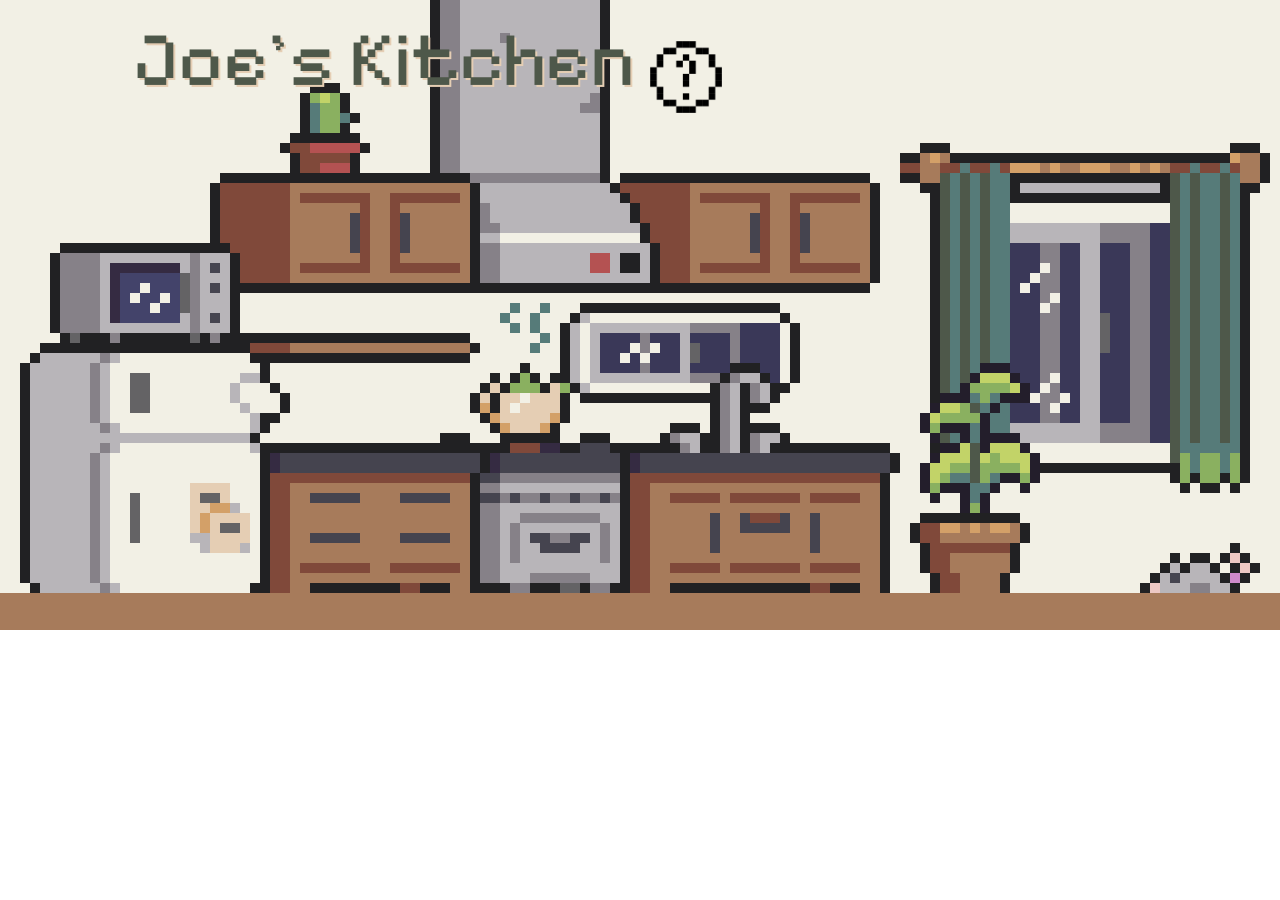
<file: index.html>
<!DOCTYPE html>
<html lang="en">

<head>
    <meta charset="UTF-8">
    <meta name="viewport" content="width=device-width, initial-scale=1.0">
    <!-- import font -->
    <link rel="preconnect" href="https://fonts.googleapis.com">
    <link rel="preconnect" href="https://fonts.gstatic.com" crossorigin>
    <link href="https://fonts.googleapis.com/css2?family=Pixelify+Sans:wght@400..700&display=swap" rel="stylesheet">
    <link rel="stylesheet" href="style.css">
    <!-- set page name and icon -->
    <title>Joe's Kitchen!</title>
    <link rel="icon" type="image/png" href="https://i.redd.it/gz8bz6ffh8191.png?">
</head>
<body>
    <div class = "container">
        <div class="header">
            <!-- Title and help button in header container -->
            <h1>Joe's Kitchen</h1>
            <div class="helpButton">
                <button class="help">
                    <!-- Image for help button and text that appears on hover -->
                    <img src="assets/question.png"/>
                    <span class="helpText">
                        Click the note on the fridge to add ingredients, click the top fridge compartment to select ingredients you have & click the oven to explore recipes.
                    </span>
                </button>
            </div>
        </div>


        <!-- buttons to redirect you to the other html pages -->
        <button class="fridge" id="fridgeButton"></button>
        <button class="note" id="noteButton"></button>
        <button class="oven" id="ovenButton"></button>
    </div>
    
    <script src="script.js"></script>
</body>
</html>
</file>
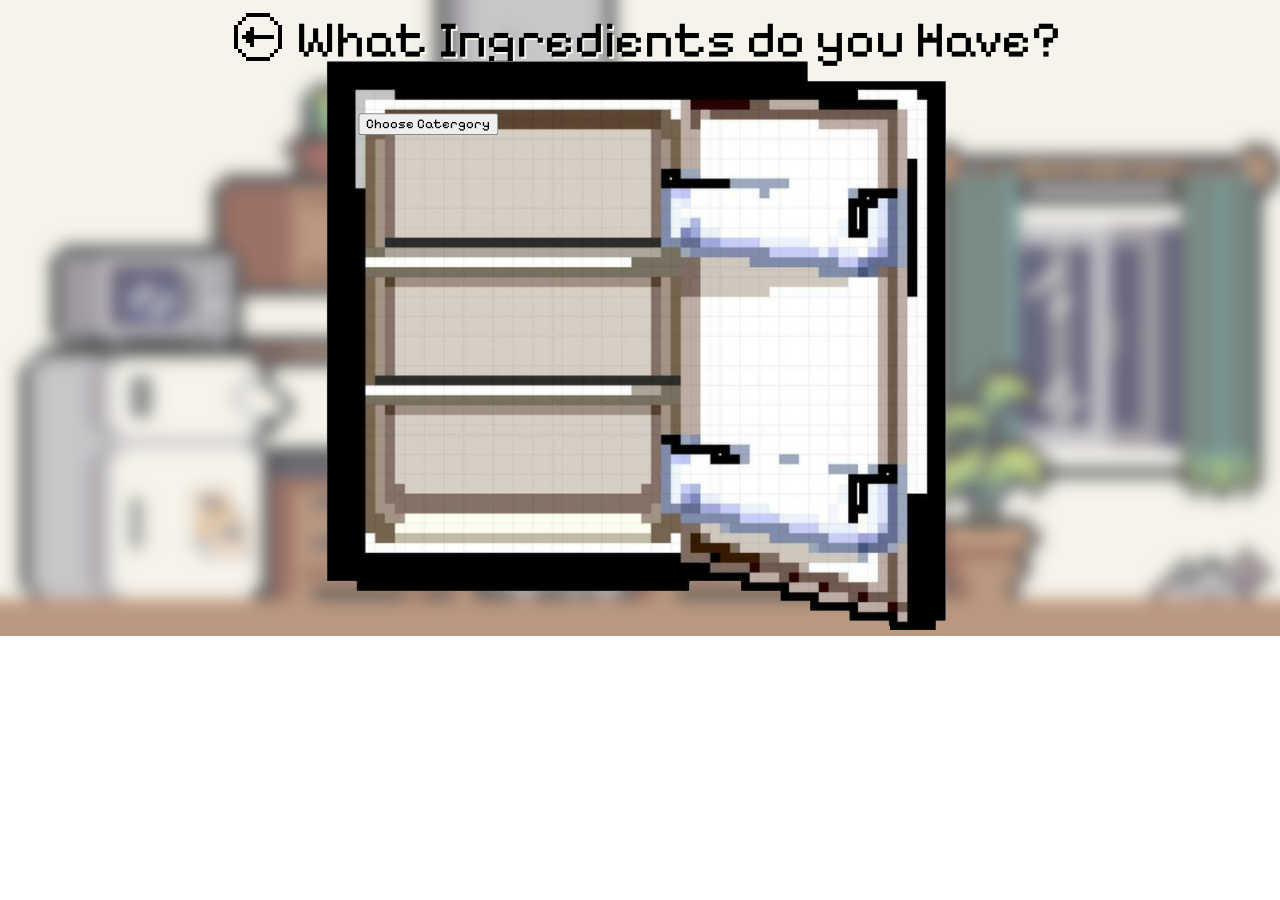
<file: fridge.html>
<!DOCTYPE html>
<html lang="en">
<head>
    <meta charset="UTF-8">
    <meta name="viewport" content="width=device-width, initial-scale=1.0">
    <!-- set up page name and icon -->
    <title>What's in your Fridge?</title>
    <link rel="icon" type="image/png" href="https://i.redd.it/gz8bz6ffh8191.png?">
    <!-- import font -->
    <link rel="preconnect" href="https://fonts.googleapis.com">
    <link rel="preconnect" href="https://fonts.gstatic.com" crossorigin>
    <link href="https://fonts.googleapis.com/css2?family=Pixelify+Sans:wght@400..700&display=swap" rel="stylesheet">

    <!-- CSS -->
    <style>
        :root{
            /* Color Variables */
            --brown: #D7CEC5;
            --blue: #C7CCF5;
            --cream: #F6F6EC;
            --grey: #2E2D29;
        }

        html, body{
            /* control page sizing w/ hidden overflow */
            margin: 0;
            width: auto;
            height: auto;
            overflow: hidden;
        }

        body{
            /* set up background image with no overflow */
            background-image: url(assets/backkitchen.png);
            background-size: cover;
            background-repeat: no-repeat;
            overflow: hidden;
            position: relative;
        }

        *{
            /* apply font to entire page */
            font-family:  "Pixelify Sans", sans-serif;
            font-optical-sizing: auto;
            font-weight: 400;
            font-style: normal;
        }

        .container{
            /* center container */
            display: flex;
            justify-content: center;
            margin-top: -2vw
        }

        h1{
            /* style main heading + prevent text wrapping */
            white-space: nowrap;
            font-size: 4vw;
            text-shadow: 2px 2px var(--cream);
        }

        .region{
            /* define + position region to fit within fridge container/img */
            position: absolute;
            left: 40%;
            top: 50%;
            height: 32vw;
            width: 24vw;
            transform: translate(-12vw, -16vw);
            overflow: scroll;
            z-index: 1;
        }

        .fridge {
            /* position + size fridge image (ensure behind region container) */
            display: block;
            margin-right: auto;
            margin-left: auto;
            margin-top: -4vw;
            width: 50%;
            z-index: 99;
        }

        .back{
            /* style back button */
            border: none;
            background: none;
            box-shadow: none;
        }

        ul{
            /* style list of ingredients */
            font-size: 1.5vw;
        }

        .dropMenu{
            /* style dropdown menu so hidden by default */
            display: none;
            cursor: pointer;
        }

        .dropdown:hover .dropMenu{
            /* show dropdown menu when hovering over button */
            display: block;
        }
    </style>
</head>
<body>
    <div class="container">
        <!-- container for page contents -->
        <button class="back" onclick="window.history.back()">
            <img src="assets/backarrow.png"/>
        </button>
        <h1> What Ingredients do you Have?</h1>
        <div class = "region">
            <!-- nested container for ingredient list -->
             <div class="dropdown">
                <!-- container for dropdown menu -->
                <!-- button to trigger dropdown -->
                <button id="dropdownButton">Choose Catergory</button>
                <!-- dropdown menu options -->
                 <div class="dropMenu">
                    <li>All</li>
                    <li>Meat</li>
                    <li>Dairy</li>
                    <li>Vegetables</li>
                    <li>Fruits</li>
                    <li>Pantry</li>
                    <li>Frozen</li>
                    <li>Other</li>
                </div>
            </div>
             <!-- list of ingredients including if they are currently owned/not -->
            <ul id="ownedList"></ul>
        </div>
    </div>
    <!-- fridge image -->
    <img src="assets/openfridge.png" class="fridge">
    <script src="script.js"></script>
</body>
</html>
</file>
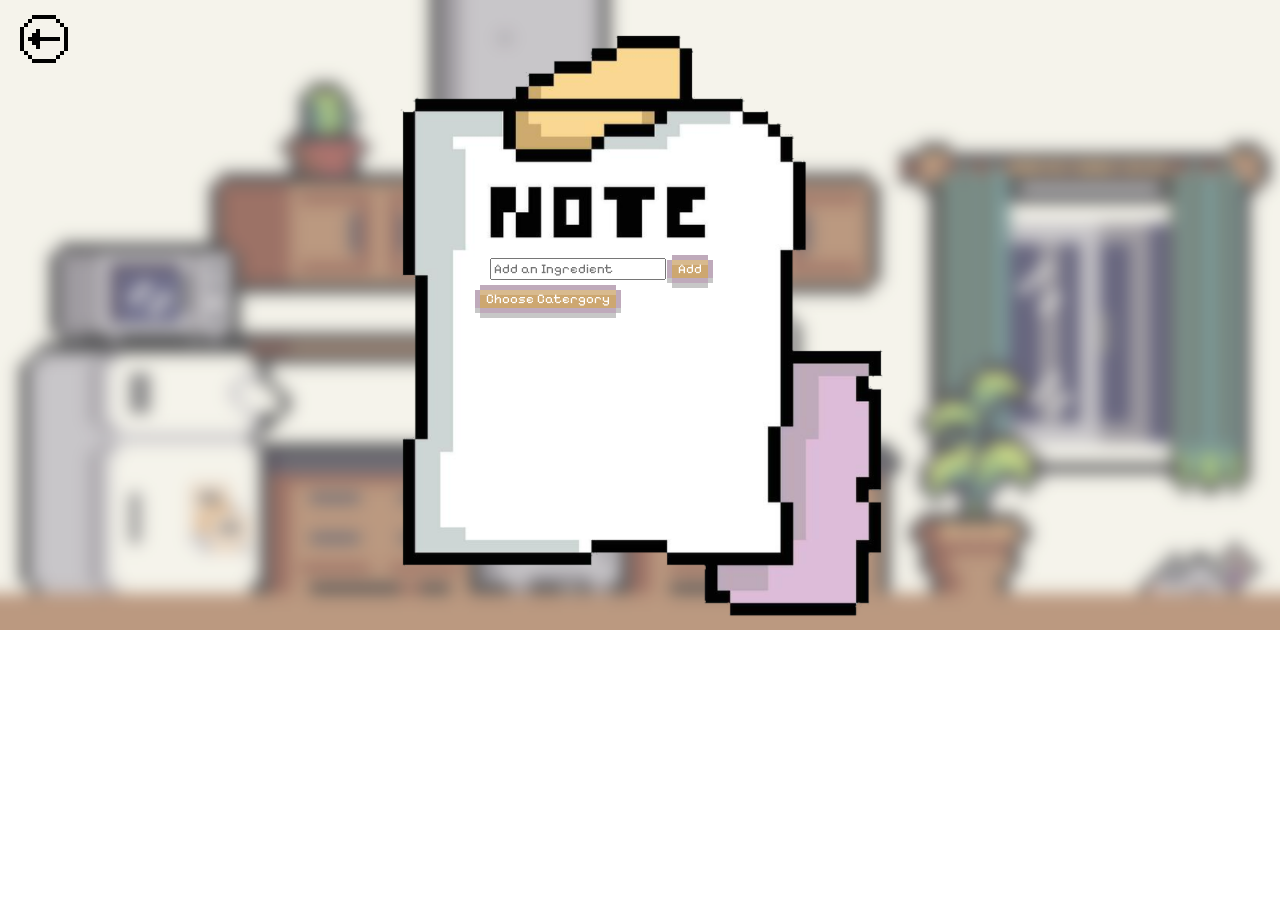
<file: list.html>
<!DOCTYPE html>
<html lang="en">
<head>
    <meta charset="UTF-8">
    <meta name="viewport" content="width=device-width, initial-scale=1.0">
    <!-- set up page name and icon -->
    <title>Ingredient List</title>
    <link rel="icon" type="image/png" href="https://i.redd.it/gz8bz6ffh8191.png?">
    <!-- import font -->
    <link rel="preconnect" href="https://fonts.googleapis.com">
    <link rel="preconnect" href="https://fonts.gstatic.com" crossorigin>
    <link href="https://fonts.googleapis.com/css2?family=Pixelify+Sans:wght@400..700&display=swap" rel="stylesheet">
    
    <!-- CSS -->
    <style>
        :root{
            /* Color Variables */
            --pink: #DDBCD9;
            --shadowPink: #BFAABB;
            --yellow: #FAD793;
            --shadowYellow: #CDA770;
        }

        html, body{
            /* control page sizing */
            margin: 0;
            width: auto;
            height: auto;
            overflow: hidden;
        }

        body{
            /* set up background image with no overflow */
            background-image: url(assets/backkitchen.png);
            background-size: cover;
            background-repeat: no-repeat;
            overflow: hidden;
            position: relative;
        }

        *{
            /* appply font to entire page */
            font-family:  "Pixelify Sans", sans-serif;
            font-optical-sizing: auto;
            font-weight: 400;
            font-style: normal;
        }
        
        .container {
            /* center container */
            display: flex;
            justify-content: center;
            align-items: center;
        }

        .region {
            /* define + position region to match with .note using scrollbar for any overflow outside region size */
            position: absolute;
            left: 47%;
            top: 61%;
            height: 20vw;
            width: 20vw;
            transform: translate(-10vw, -10vw);
            overflow: scroll;
            z-index: 1;
        }

        .note {
            /* center + position note */
            display: block;
            margin-right: auto;
            margin-left: auto;
            margin-top: -4vw;
            width: 40%;
            z-index: 99;
        }

        button {
            /* style all buttons */
            color: #fff;
            background-color: var(--shadowYellow);
            margin: 6px;
            border: 0;
            box-shadow: 0px 5px var(--shadowPink), 0px -5px var(--shadowPink), 5px 0px var(--shadowPink), -5px 0px var(--shadowPink), 0px 10px #00000038, 5px 5px #00000038, -5px 5px #00000038, inset 0px 5px #ffffff36 ;
            cursor: pointer;
        }

        button:active {
            /* style button when active */
            box-shadow: 0px 5px black, 0px -5px black, 5px 0px black, -5px 0px black,inset 0px 5px #00000038;
        }

        .back{
            /* style back button */
            border: none;
            background: none;
            box-shadow: none;
        }

        .dropMenu{
            /* style dropdown menu so hidden by default */
            display: none;
            cursor: pointer;
        }

        .dropdown:hover .dropMenu{
            /* show dropdown menu when hovering over button */
            display: block;
        }
    </style>
</head>
<body>    
    <div class="region">
        <!-- container for all items that need to fit on fridge note img -->
        <div class="container">
            <!-- container for inputting ingredients -->
            <input type="text" id="ingredientName" placeholder="Add an Ingredient">
            <button id="add">Add</button>
        </div>
        <div class="dropdown">
            <!-- container for dropdown menu -->
             <!-- button to trigger dropdown -->
            <button id="dropdownButton">Choose Catergory</button>
            <!-- dropdown menu options -->
            <div class="dropMenu">
                <li>Meat</li>
                <li>Dairy</li>
                <li>Vegetables</li>
                <li>Fruits</li>
                <li>Pantry</li>
                <li>Frozen</li>
                <li>Other</li>
            </div>
        </div>
        <!-- list of stored ingredients -->
        <ul id="ingredientList"></ul>
    </div>
    <!-- back button with image -->
    <button class="back" onclick="window.history.back()">
        <img src="assets/backarrow.png"/>
    </button>
    <!-- fridge note image -->
    <img src="assets/fridgenote.png" class="note">
    <script src="script.js"></script>
</body>
</html>
</file>
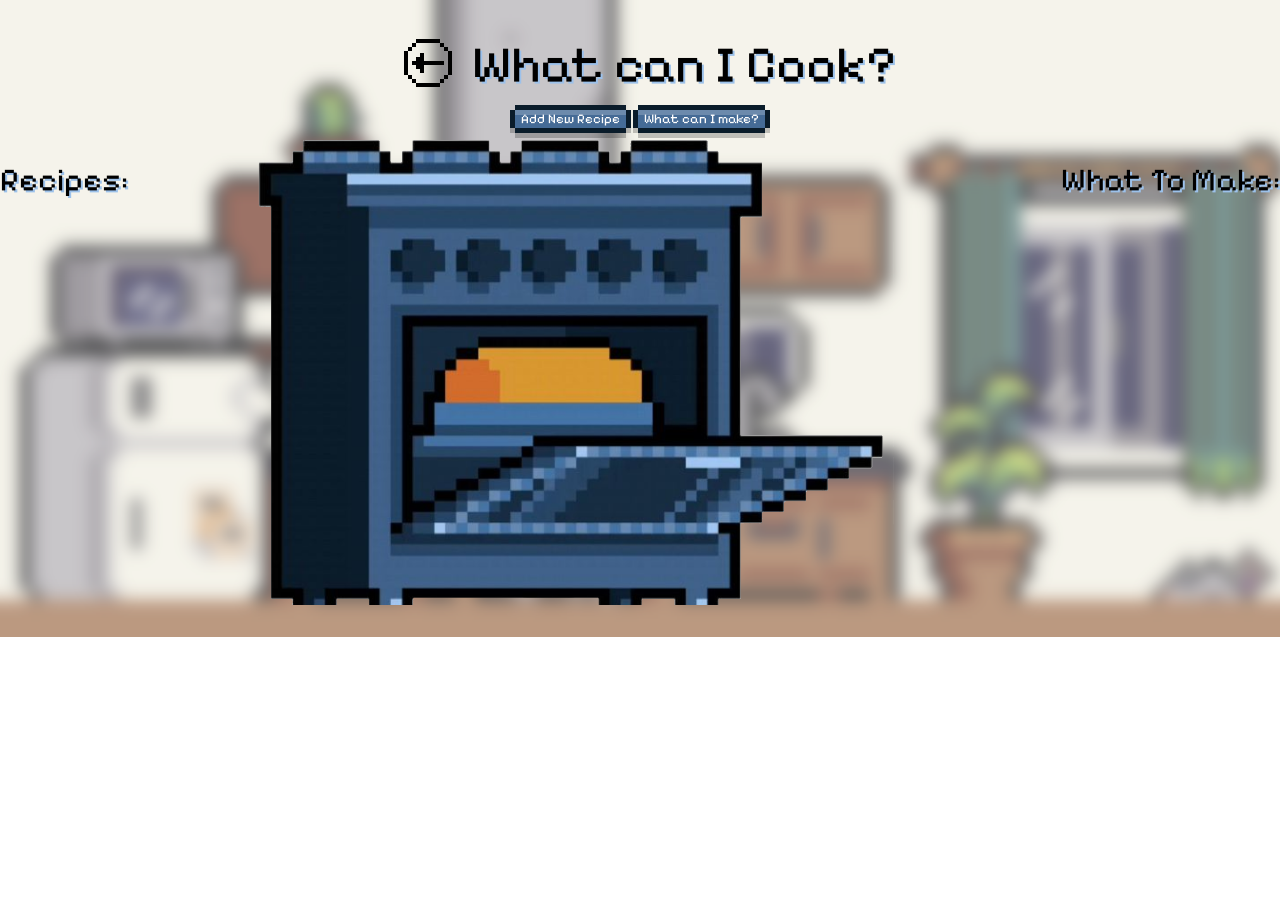
<file: oven.html>
<!DOCTYPE html>
<html lang="en">
<head>
    <meta charset="UTF-8">
    <meta name="viewport" content="width=device-width, initial-scale=1.0">
    <!-- set up page name and icon -->
    <title>What can you make?</title>
    <link rel="icon" type="image/png" href="https://i.redd.it/gz8bz6ffh8191.png?">
    <!-- import font -->
    <link rel="preconnect" href="https://fonts.googleapis.com">
    <link rel="preconnect" href="https://fonts.gstatic.com" crossorigin>
    <link href="https://fonts.googleapis.com/css2?family=Pixelify+Sans:wght@400..700&display=swap" rel="stylesheet">

    <!-- CSS -->
    <style>
        :root{
            /* Color Variables */
            --darkBlue: #0a1c2a;
            --midBlue: #456b96;
            --lightBlue: #9cc1ea;
        }

        html, body{
            /* control page sizing w/ hidden overflow */
            margin: 0;
            width: auto;
            height: auto;
            overflow: hidden;
        }

        body{
            /* set up background image with no overflow */
            background-image: url(assets/backkitchen.png);
            background-size: cover;
            background-repeat: no-repeat;
            overflow: hidden;
            position: relative;
        }

        *{
            /* apply font to entire page */
            font-family:  "Pixelify Sans", sans-serif;
            font-optical-sizing: auto;
            font-weight: 400;
            font-style: normal;
        }

        h1{
            /* style main heading w/ variable font size */
            font-size: 4vw;
            text-shadow: 2px 2px var(--lightBlue);
        }

        h2{
            /* style subheadings w/ variable font size */
            font-size: 2.5vw;
            text-shadow: 2px 2px var(--lightBlue);
        }

        ul{
            /* style list items w/ variable font size */
            font-size: 1.5vw;
        }

        .header{
            /* center header container */
            display: flex;
            justify-content: center;
        }
        
        .buttonContainer{
            /* center button container just below header */
            display: flex;
            justify-content: center;
            margin-top: -2vw;
        }

        .mainContainer{
            /* seperate main container elements into rows */
            display: flex;
            flex-direction: row;
        }

        button {
            /* style all buttons */
            color: #fff;
            background-color: var(--midBlue);
            margin: 6px;
            border: 0;
            box-shadow: 0px 5px var(--darkBlue), 0px -5px var(--darkBlue), 5px 0px var(--darkBlue), -5px 0px var(--darkBlue), 0px 10px #00000038, 5px 5px #00000038, -5px 5px #00000038, inset 0px 5px #ffffff36 ;
            cursor: pointer;
        }

        button:active {
            /* style button when active */
            box-shadow: 0px 5px black, 0px -5px black, 5px 0px black, -5px 0px black,inset 0px 5px #00000038;
        }

        .back{
            /* style back button */
            border: none;
            background: none;
            box-shadow: none;
        }

        .oven {
            /* position + size oven image */
            display: block;
            margin-right: auto;
            margin-left: 10vw;
            width: 50%;
        }

        .ownedList{
            /* hide owned list as only needed for functionality */
            visibility: hidden;
        }
    </style>
</head>
<body>
    <div class="header">
        <!-- container for title and back button -->
        <button class="back" onclick="window.history.back()">
            <img src="assets/backarrow.png"/>
        </button>
        <h1> What can I Cook?</h1>
    </div>
    <div class="buttonContainer">
        <!-- container for action buttons -->
        <button id="recipeAdd">Add New Recipe</button>
        <button id="make" onclick="">What can I make?</button>
    </div>
    <div class="mainContainer">
        <!-- container for main content including oven img, list of recipes and available recipes-->
         <div class="recipeContainer">
            <!-- view recipes -->
            <h2> Recipes:</h2>
            <!-- list of stored recipes -->
            <ul id="recipeList"></ul>
        </div>       

        <img src="assets/openoven.png" class="oven">

        <div class="makeContainer">
            <!-- view what recipes you can make -->
            <h2> What To Make:</h2>
            <!-- list of recipes you can make based on ownedList (have most ingredients for) -->
            <ul id="makeList"></ul>
        </div> 
    </div>
    <ul id="ownedList" class="ownedList"></ul>

   
    <script src="script.js"></script>
</body>
</html>
</file>
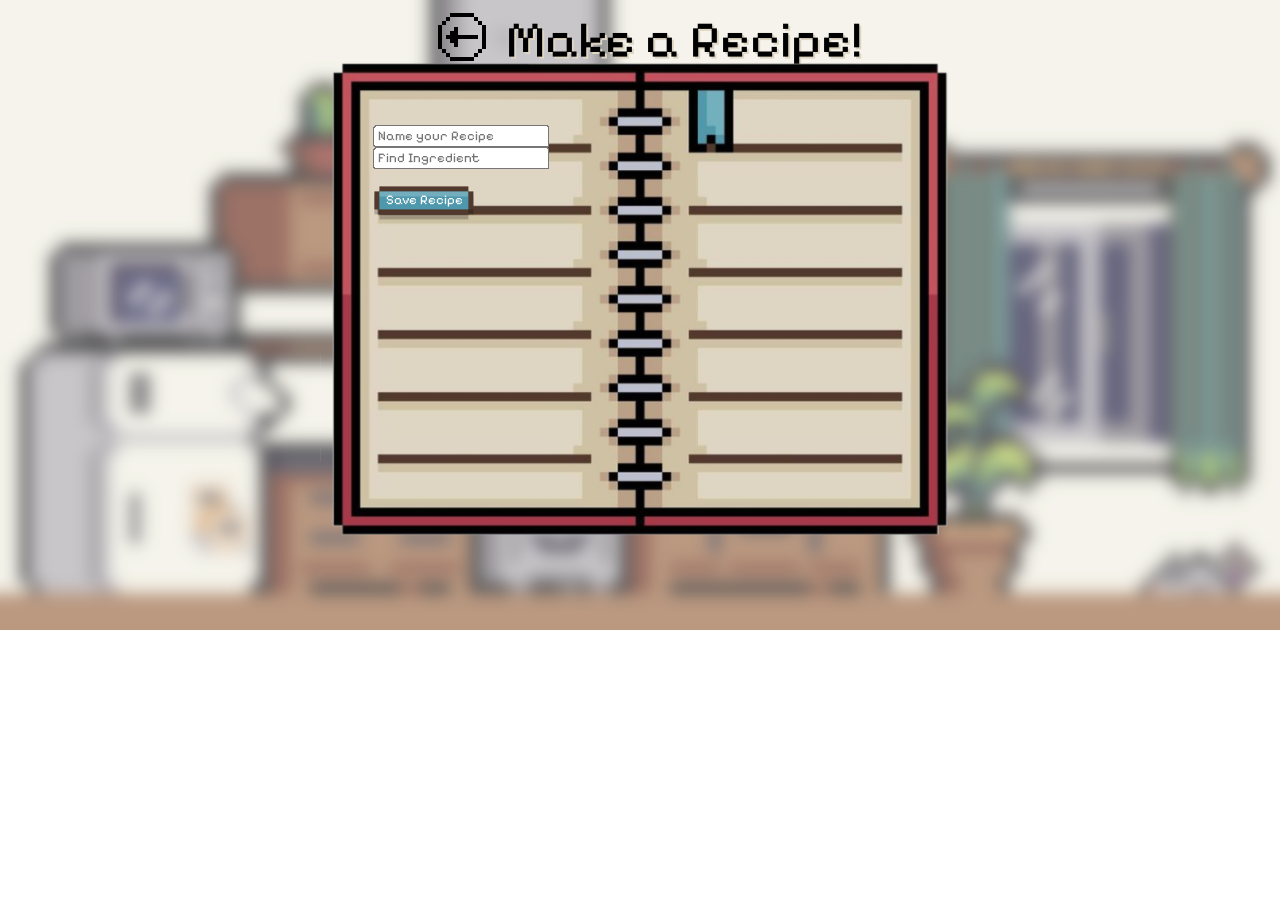
<file: recipe.html>
<!DOCTYPE html>
<html lang="en">
<head>
    <meta charset="UTF-8">
    <meta name="viewport" content="width=device-width, initial-scale=1.0">
    <!-- set up page name and icon -->
    <title>Create a Recipe</title>
    <link rel="icon" type="image/png" href="https://i.redd.it/gz8bz6ffh8191.png?">
    <!-- import font -->
    <link rel="preconnect" href="https://fonts.googleapis.com">
    <link rel="preconnect" href="https://fonts.gstatic.com" crossorigin>
    <link href="https://fonts.googleapis.com/css2?family=Pixelify+Sans:wght@400..700&display=swap" rel="stylesheet">

    <!-- CSS -->
    <style>
        :root{
            /* Color Variables */
            --red: #C0555D;
            --shadowRed: #A33649;
            --lightBlue: #71B1BD;
            --shadowBlue: #4D98AD;
            --brown: #51392D;
            --cream: #DED6C3;
            --shadowCream: #CFC1A4;
        }

        html, body{
            /* control page sizing w/ hidden overflow */
            margin: 0;
            width: auto;
            height: auto;
            overflow: hidden;
        }

        body{
            /* set up background image with no overflow */
            background-image: url(assets/backkitchen.png);
            background-size: cover;
            background-repeat: no-repeat;
            overflow: hidden;
            position: relative;
        }

        *{
            /* apply font to entire page */
            font-family:  "Pixelify Sans", sans-serif;
            font-optical-sizing: auto;
            font-weight: 400;
            font-style: normal;
        }

        .ingredientList{
            /* hide ingredient list as only for functionality */
            visibility: hidden;
        }

        .header{
            /* center header content */
            display: flex;
            justify-content: center;
            margin-top: -2vw;
        }

        h1{
            /* style main heading */
            font-size: 4vw;
            text-shadow: 2px 2px var(--cream);
        }

        .region {
            /* define + position region to fit within recipe book container/img */
            position: absolute;
            left: 50%;
            top: 59%;
            height: 34vw;
            width: 44vw;
            transform: translate(-22vw, -17vw);
            overflow: scroll;
            z-index: 1;

            display: flex;

        }

        .pageOne {
            /* position 1st page of recipe book */
            margin-left: 1.2vw;
            margin-top: 1.6vw;
        }

        .pageTwo {
            /* position 2nd page of recipe book */
            margin-left: 8.2vw;
            margin-top: 4vw;
        }
        

        .book {
            /* position + size recipe book image w/ z-index to ensure behind region container */
            display: block;
            margin-right: auto;
            margin-left: auto;
            margin-top: -5vw;
            width: 50%;
            z-index: 99;
        }

        .inputs{
            /* seperate input fields onto seperate columns */
            display: flex;
            flex-direction: column;
        }

        ul{
            /* style lists */
            font-size: 1.25vw;
        }

        button {
            /* style buttons */
            color: #fff;
            background-color: var(--shadowBlue);
            margin: 6px;
            border: 0;
            box-shadow: 0px 5px var(--brown), 0px -5px var(--brown), 5px 0px var(--brown), -5px 0px var(--brown), 0px 10px #00000038, 5px 5px #00000038, -5px 5px #00000038, inset 0px 5px #ffffff36 ;
            cursor: pointer;
        }

        button:active {
            /* style buttons when active */
            box-shadow: 0px 5px black, 0px -5px black, 5px 0px black, -5px 0px black,inset 0px 5px #00000038;
        }

        .back{
            /* style back button */
            border: none;
            background: none;
            box-shadow: none;
        }
    </style>
</head>
<body>
    <div class="header">
        <!-- container for header content -->
        <button id="recipeBack" class="back" onclick="window.history.back()">
            <img src="assets/backarrow.png"/>
        </button>
        <h1> Make a Recipe!</h1>
    </div>
    <div class="region">
        <!-- container for recipe pages -->
        <!-- seperated into 2 page containers to match img -->
        <div class="pageOne">
            <div class="inputs">
                <!-- container for text input fields -->
                <input type="text" id="recipeName" placeholder="Name your Recipe">
                <input type="text" id="ingredSearch" placeholder="Find Ingredient">
            </div>
            <!-- lists for search results based on ingredSearch within ingredientList -->
            <ul id="resultsList"></ul>
            <!-- list of ingredients needed for the recipe (selected from resultsList) -->
            <ul id="neededList"></ul>
            <button id="done">Save Recipe</button>
        </div>
        <div class="pageTwo">
            <ul id="recipeList"></ul>
        </div>
    </div>
    <!-- used to search stored ingredients to add to recipe -->
    <ul id="ingredientList" class="ingredientList"></ul>
    
    <!-- recipe book image -->
    <img src="assets/recipebook.png" class="book">
    <script src="script.js"></script>
</body>
</html>
</file>
<file: style.css>
:root{
    /* Color Variables */
    --green: #c2d368;
    --darkGreen: #4e584a;
    --cyan: #567b79;
    --brown: #a77b5b;
    --darkBrown: #80493a;
    --gray: #45444f;
    --blue: #3a3858;
    --cream: #f2f0e5;
    --peach: #e5ceb4;
}

html, body{
    /* control page sizing */
        margin: 0;
        width: auto;
        height: auto;
    }


body{
    /* set up background image with no overflow */
    background-image: url(assets/kitchen2.png);
    background-size: cover;
    background-repeat: no-repeat;
    overflow: hidden;
    position: relative;
}

h1 {
    /* set up heading styling */
    color:var(--darkGreen);
    font-family: "Pixelify Sans", sans-serif;
    font-optical-sizing: auto;
    font-weight: 400;
    font-style: normal;
    text-align: center;
    text-shadow: 2px 2px var(--peach);
    font-size: 6vw
}

.header{
    /* align + position header elements */
    display: flex;
    justify-content: center;
    margin-top: -3vw;
}

.help {
    /* position button adjacent to h1 and remove features other than image */
    border: none;
    background: none;
    cursor: help;
    padding: 0;
    position: relative;
}

.help img {
    /* style button icon */
    display: block;
    width: 20%;
    height: auto;
    margin-top: 5vw;
}

.helpText {
    /* position + style the pop-up text off the help button */
    position: absolute;
    top: 120px;
    left: 50%;
    transform: translateX(-50%);
    width: 250px;

    background-color: var(--darkGreen);
    color: var(--cream);
    padding: 0.5em 1em;
    border-radius: 20px;

    font-family: "Pixelify Sans", sans-serif;
    font-size: 16px;
    text-align: center;
    
    /* remain hidden */
    opacity: 0;
    pointer-events: none;
    transition: opacity 0.3s ease;
}

.help:hover .helpText {
    /* when help container is hovered, show the corresponding text */
    opacity: 1;
}

button {
    /* remove button backgrounds so the buttons appear just as parts of background image */
    background-color: transparent;
}

/* position the 3 buttons corresponding to the background image */
.fridge {
position: absolute;
top: 32vw;
left: 12vw;
/* using transform to be more dynamic */
transform: translate(-40px, -25px);
font-size: 16px;
padding: 50px 80px;
border: none;
cursor: pointer;
border-radius: 5px;
}

.note {
position: absolute;
top: 40vw;
left: 12vw;
transform: translate(-40px, -40px);
font-size: 16px;
padding: 80px 80px;
border: none;
cursor: pointer;
border-radius: 5px;
}

.oven {
position: absolute;
top: 41vw;
left: 40vw;
transform: translate(-45px, -35px);
font-size: 16px;
padding: 70px 90px;
border: none;
cursor: pointer;
border-radius: 5px;
}
</file>
